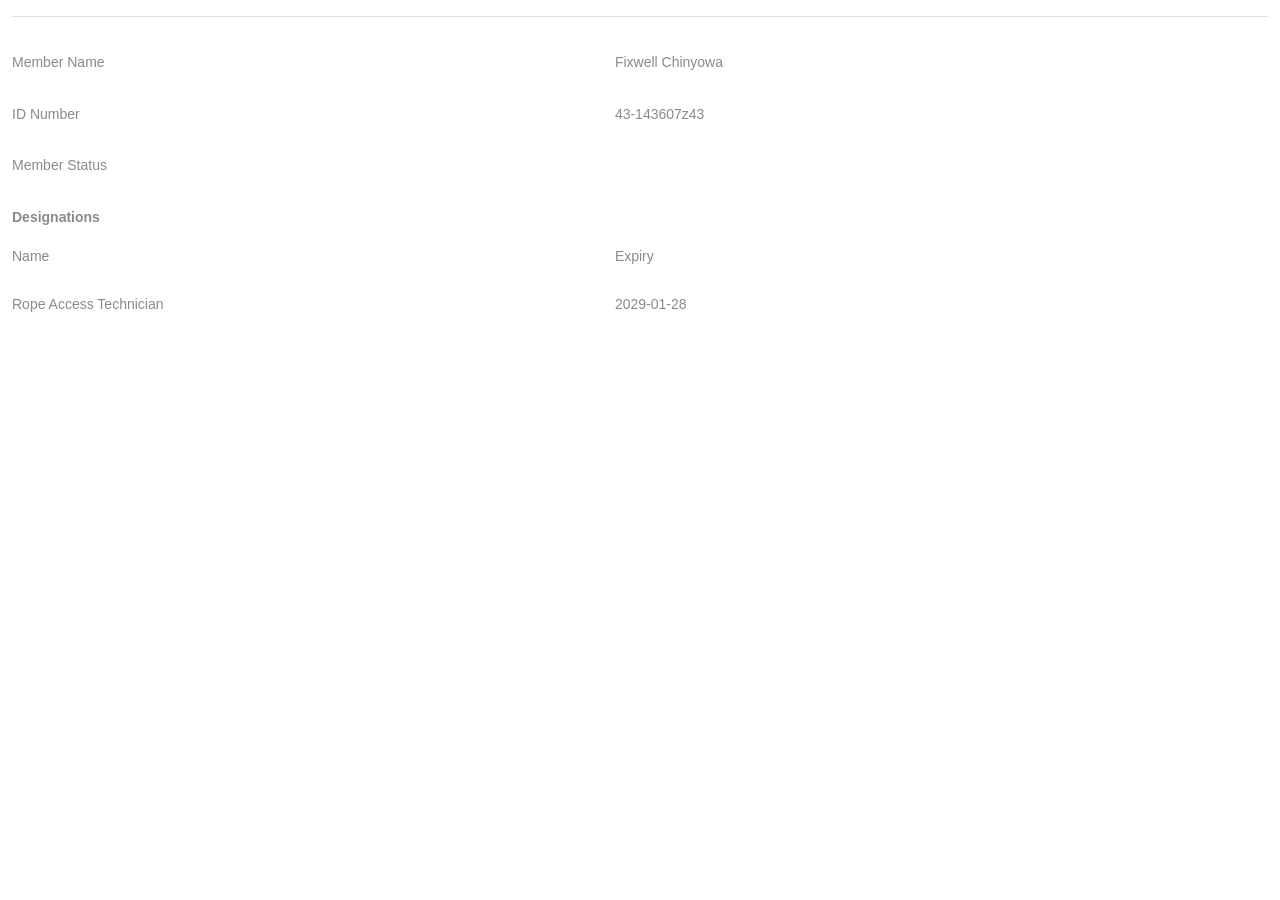
<file: index.html>
<!DOCTYPE html>
<html lang="en">
<head>
<meta charset="UTF-8">
<meta name="viewport" content="width=device-width, initial-scale=1.0">
<title>Member Verification</title>
<style>
  *,*::before,*::after{box-sizing:border-box;margin:0;padding:0}
  html,body{background:#FFFFFF;color:#8A8A8A;font-family:Roboto,Arial,system-ui,-apple-system,sans-serif;font-weight:400;font-size:14px;line-height:1.4;-webkit-font-smoothing:antialiased;}
  body{padding:16px 12px;}
  .top-rule{border-top:1px solid #E0E0E0;margin-bottom:36px;}
  .row{display:flex;align-items:flex-start;margin-bottom:32px;}
  .row .label{width:48%;color:#8A8A8A;font-weight:400;}
  .row .value{width:52%;color:#8A8A8A;font-weight:400;}
  .row .value a{color:#8A8A8A;text-decoration:none;}
  .row .value a:hover{text-decoration:underline;}
  .section-header{font-weight:700;color:#8A8A8A;margin-top:8px;margin-bottom:20px;}
  .sub-table{display:flex;margin-top:4px;}
  .sub-table .col{width:52%;}
  .sub-table .col:first-child{width:48%;}
  .sub-header{color:#8A8A8A;font-weight:400;margin-bottom:28px;}
  .sub-value{color:#8A8A8A;font-weight:400;}
  .member-block{margin-bottom:48px;}
  .member-block:last-child{margin-bottom:0;}
</style>
</head>
<body>
  <div class="top-rule"></div>
  <div class="member-block">
    <div class="row"><div class="label">Member Name</div><div class="value"><a href="DM174652-54/">Fixwell Chinyowa</a></div></div>
    <div class="row"><div class="label">ID Number</div><div class="value">43-143607z43</div></div>
    <div class="row"><div class="label">Member Status</div><div class="value"></div></div>
    <div class="section-header">Designations</div>
    <div class="sub-table">
      <div class="col"><div class="sub-header">Name</div><div class="sub-value">Rope Access Technician</div></div>
      <div class="col"><div class="sub-header">Expiry</div><div class="sub-value">2029-01-28</div></div>
    </div>
  </div>

</body>
</html>
</file>
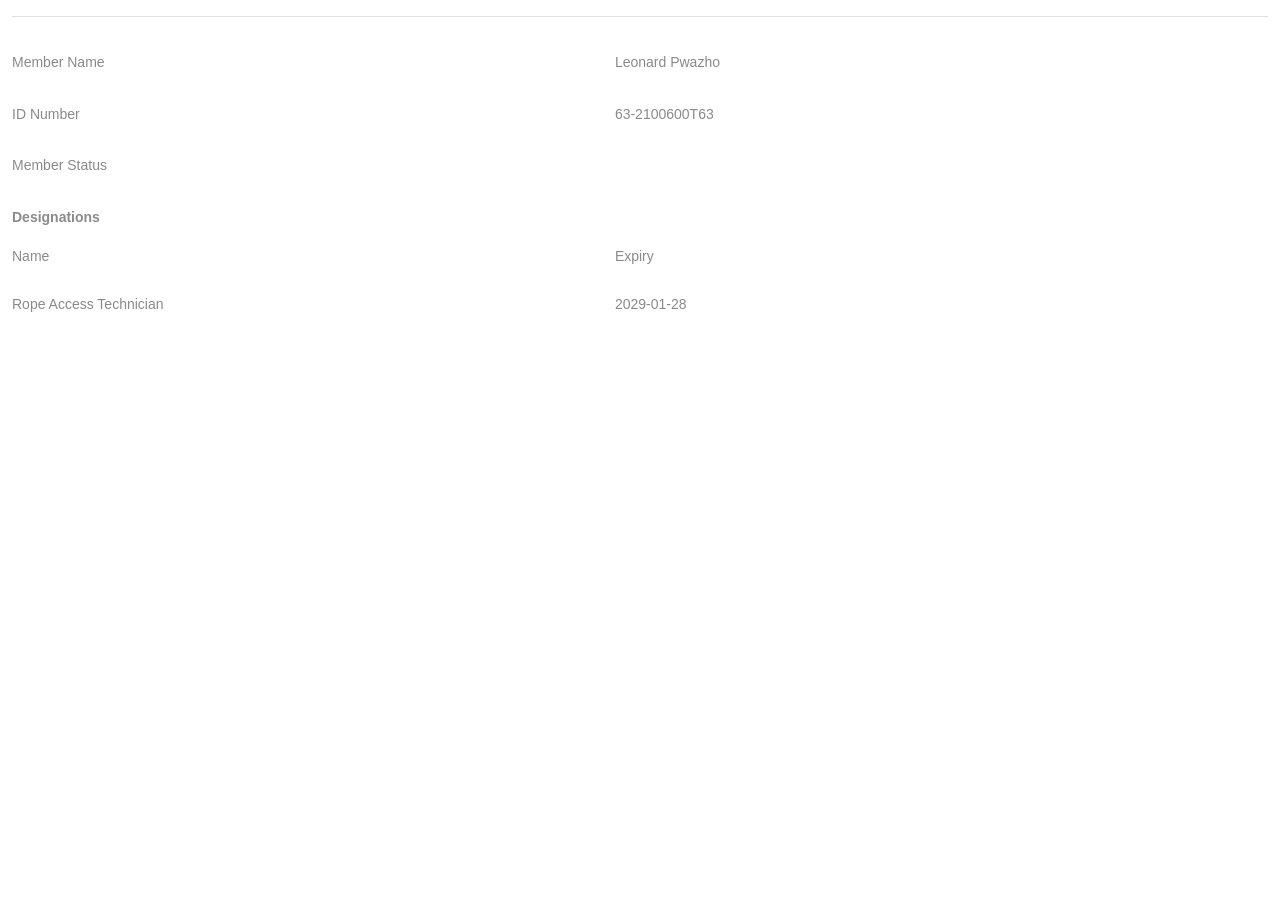
<file: cert/DM152266-21/index.html>
<!DOCTYPE html>
<html lang="en">
<head>
<meta charset="UTF-8">
<meta name="viewport" content="width=device-width, initial-scale=1.0">
<title>Member Verification</title>
<style>
  *,*::before,*::after{box-sizing:border-box;margin:0;padding:0}
  html,body{background:#FFFFFF;color:#8A8A8A;font-family:Roboto,Arial,system-ui,-apple-system,sans-serif;font-weight:400;font-size:14px;line-height:1.4;-webkit-font-smoothing:antialiased;}
  body{padding:16px 12px;}
  .top-rule{border-top:1px solid #E0E0E0;margin-bottom:36px;}
  .row{display:flex;align-items:flex-start;margin-bottom:32px;}
  .row .label{width:48%;color:#8A8A8A;font-weight:400;}
  .row .value{width:52%;color:#8A8A8A;font-weight:400;}
  .section-header{font-weight:700;color:#8A8A8A;margin-top:8px;margin-bottom:20px;}
  .sub-table{display:flex;margin-top:4px;}
  .sub-table .col{width:52%;}
  .sub-table .col:first-child{width:48%;}
  .sub-header{color:#8A8A8A;font-weight:400;margin-bottom:28px;}
  .sub-value{color:#8A8A8A;font-weight:400;}
</style>
</head>
<body>
  <div class="top-rule"></div>
  <div class="row"><div class="label">Member Name</div><div class="value">Leonard Pwazho</div></div>
  <div class="row"><div class="label">ID Number</div><div class="value">63-2100600T63</div></div>
  <div class="row"><div class="label">Member Status</div><div class="value"></div></div>
  <div class="section-header">Designations</div>
  <div class="sub-table">
    <div class="col"><div class="sub-header">Name</div><div class="sub-value">Rope Access Technician</div></div>
    <div class="col"><div class="sub-header">Expiry</div><div class="sub-value">2029-01-28</div></div>
  </div>
</body>
</html>
</file>
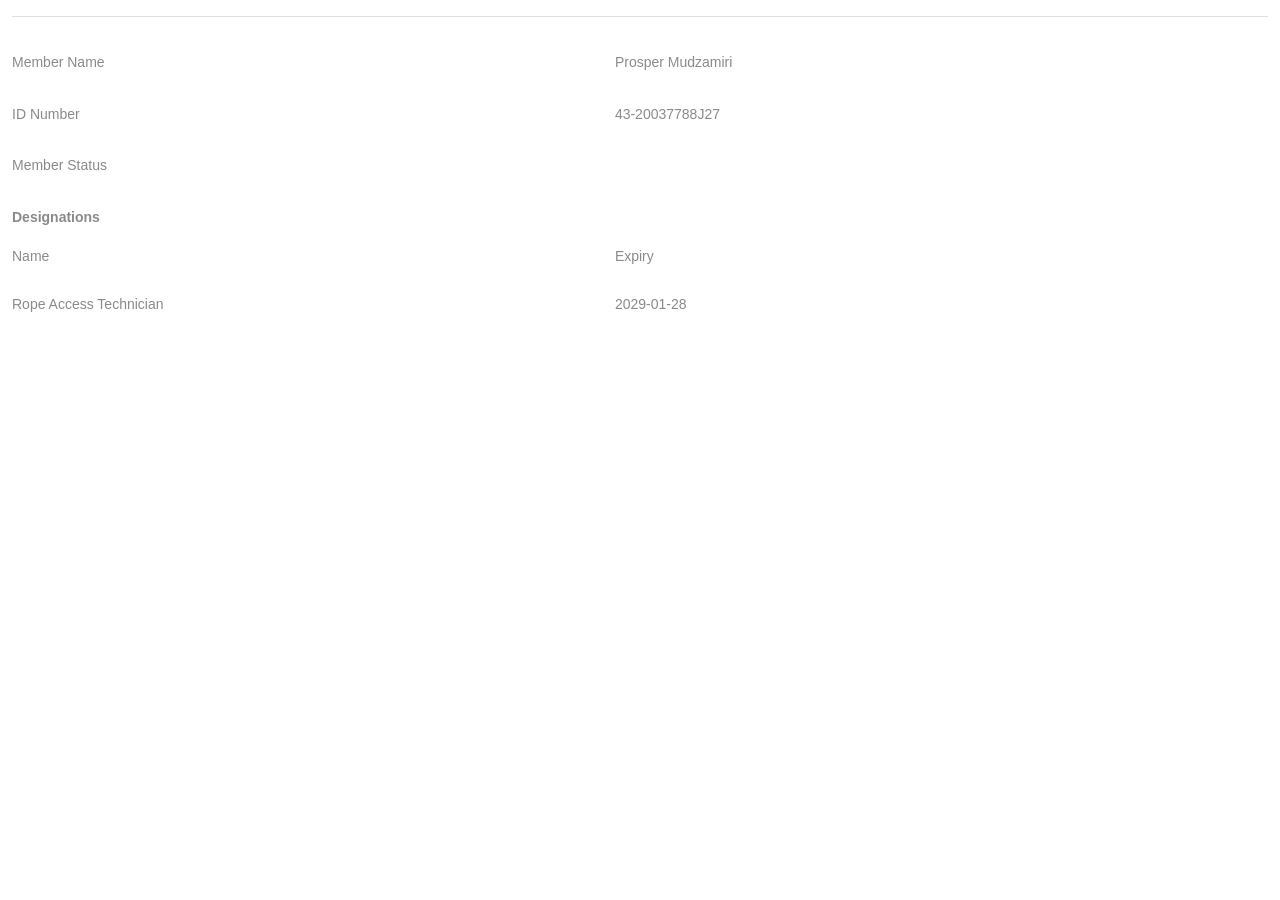
<file: cert/DM154752-19/index.html>
<!DOCTYPE html>
<html lang="en">
<head>
<meta charset="UTF-8">
<meta name="viewport" content="width=device-width, initial-scale=1.0">
<title>Member Verification</title>
<style>
  *,*::before,*::after{box-sizing:border-box;margin:0;padding:0}
  html,body{
    background:#FFFFFF;
    color:#8A8A8A;
    font-family:Roboto,Arial,system-ui,-apple-system,sans-serif;
    font-weight:400;
    font-size:14px;
    line-height:1.4;
    -webkit-font-smoothing:antialiased;
  }
  body{padding:16px 12px;}
  .top-rule{
    border-top:1px solid #E0E0E0;
    margin-bottom:36px;
  }
  .row{
    display:flex;
    align-items:flex-start;
    margin-bottom:32px;
  }
  .row .label{
    width:48%;
    color:#8A8A8A;
    font-weight:400;
  }
  .row .value{
    width:52%;
    color:#8A8A8A;
    font-weight:400;
  }
  .row .value a{
    color:#8A8A8A;
    text-decoration:none;
  }
  .row .value a:hover{
    text-decoration:underline;
  }
  .section-header{
    font-weight:700;
    color:#8A8A8A;
    margin-top:8px;
    margin-bottom:20px;
  }
  .sub-table{
    display:flex;
    margin-top:4px;
  }
  .sub-table .col{
    width:52%;
  }
  .sub-table .col:first-child{
    width:48%;
  }
  .sub-header{
    color:#8A8A8A;
    font-weight:400;
    margin-bottom:28px;
  }
  .sub-value{
    color:#8A8A8A;
    font-weight:400;
  }
</style>
</head>
<body>
  <div class="top-rule"></div>

  <div class="row">
    <div class="label">Member Name</div>
    <div class="value">Prosper Mudzamiri</div>
  </div>

  <div class="row">
    <div class="label">ID Number</div>
    <div class="value">43-20037788J27</div>
  </div>

  <div class="row">
    <div class="label">Member Status</div>
    <div class="value"></div>
  </div>

  <div class="section-header">Designations</div>

  <div class="sub-table">
    <div class="col">
      <div class="sub-header">Name</div>
      <div class="sub-value">Rope Access Technician</div>
    </div>
    <div class="col">
      <div class="sub-header">Expiry</div>
      <div class="sub-value">2029-01-28</div>
    </div>
  </div>
</body>
</html>
</file>
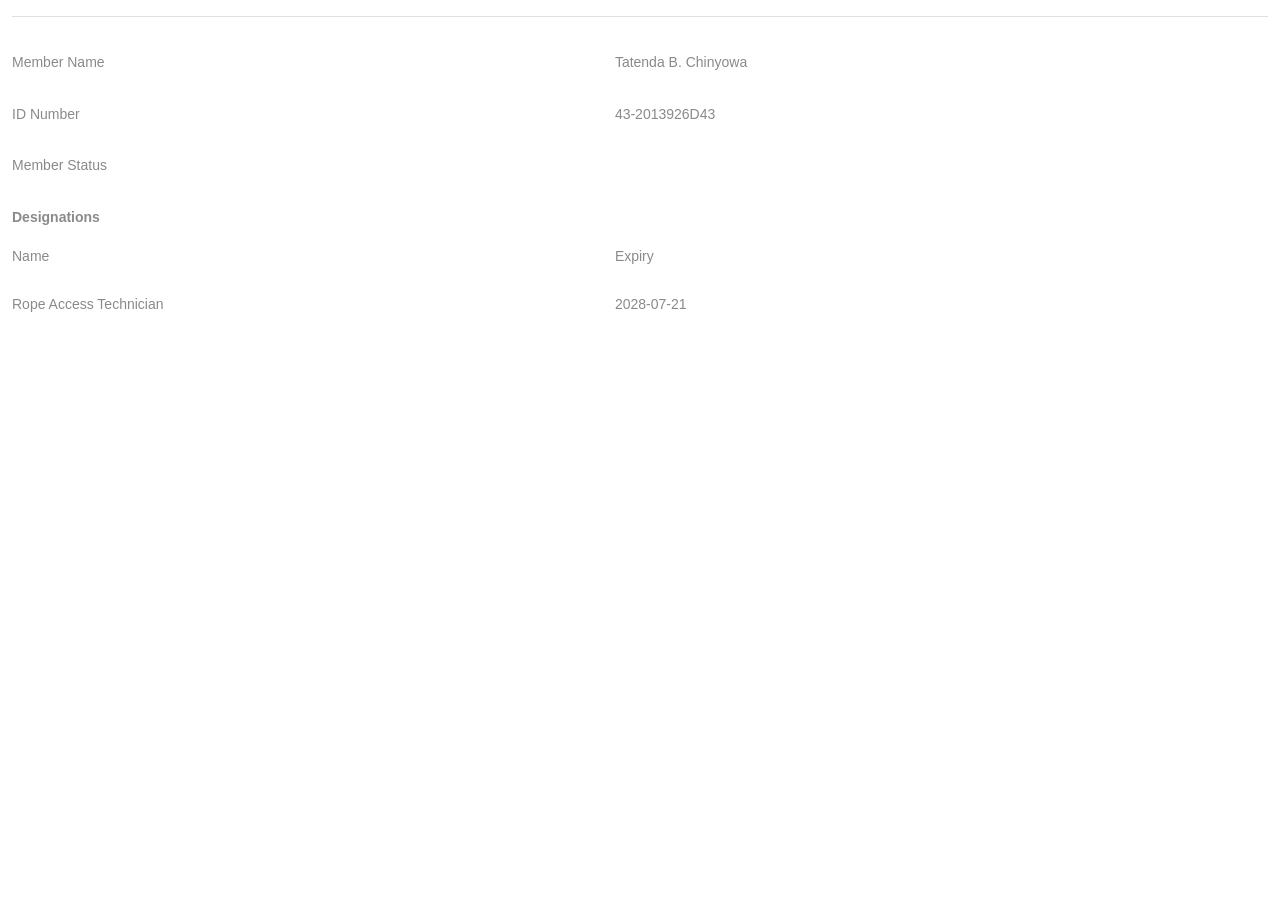
<file: cert/DM162467-22/index.html>
<!DOCTYPE html>
<html lang="en">
<head>
<meta charset="UTF-8">
<meta name="viewport" content="width=device-width, initial-scale=1.0">
<title>Member Verification</title>
<style>
  *,*::before,*::after{box-sizing:border-box;margin:0;padding:0}
  html,body{background:#FFFFFF;color:#8A8A8A;font-family:Roboto,Arial,system-ui,-apple-system,sans-serif;font-weight:400;font-size:14px;line-height:1.4;-webkit-font-smoothing:antialiased;}
  body{padding:16px 12px;}
  .top-rule{border-top:1px solid #E0E0E0;margin-bottom:36px;}
  .row{display:flex;align-items:flex-start;margin-bottom:32px;}
  .row .label{width:48%;color:#8A8A8A;font-weight:400;}
  .row .value{width:52%;color:#8A8A8A;font-weight:400;}
  .section-header{font-weight:700;color:#8A8A8A;margin-top:8px;margin-bottom:20px;}
  .sub-table{display:flex;margin-top:4px;}
  .sub-table .col{width:52%;}
  .sub-table .col:first-child{width:48%;}
  .sub-header{color:#8A8A8A;font-weight:400;margin-bottom:28px;}
  .sub-value{color:#8A8A8A;font-weight:400;}
</style>
</head>
<body>
  <div class="top-rule"></div>
  <div class="row"><div class="label">Member Name</div><div class="value">Tatenda B. Chinyowa</div></div>
  <div class="row"><div class="label">ID Number</div><div class="value">43-2013926D43</div></div>
  <div class="row"><div class="label">Member Status</div><div class="value"></div></div>
  <div class="section-header">Designations</div>
  <div class="sub-table">
    <div class="col"><div class="sub-header">Name</div><div class="sub-value">Rope Access Technician</div></div>
    <div class="col"><div class="sub-header">Expiry</div><div class="sub-value">2028-07-21</div></div>
  </div>
</body>
</html>
</file>
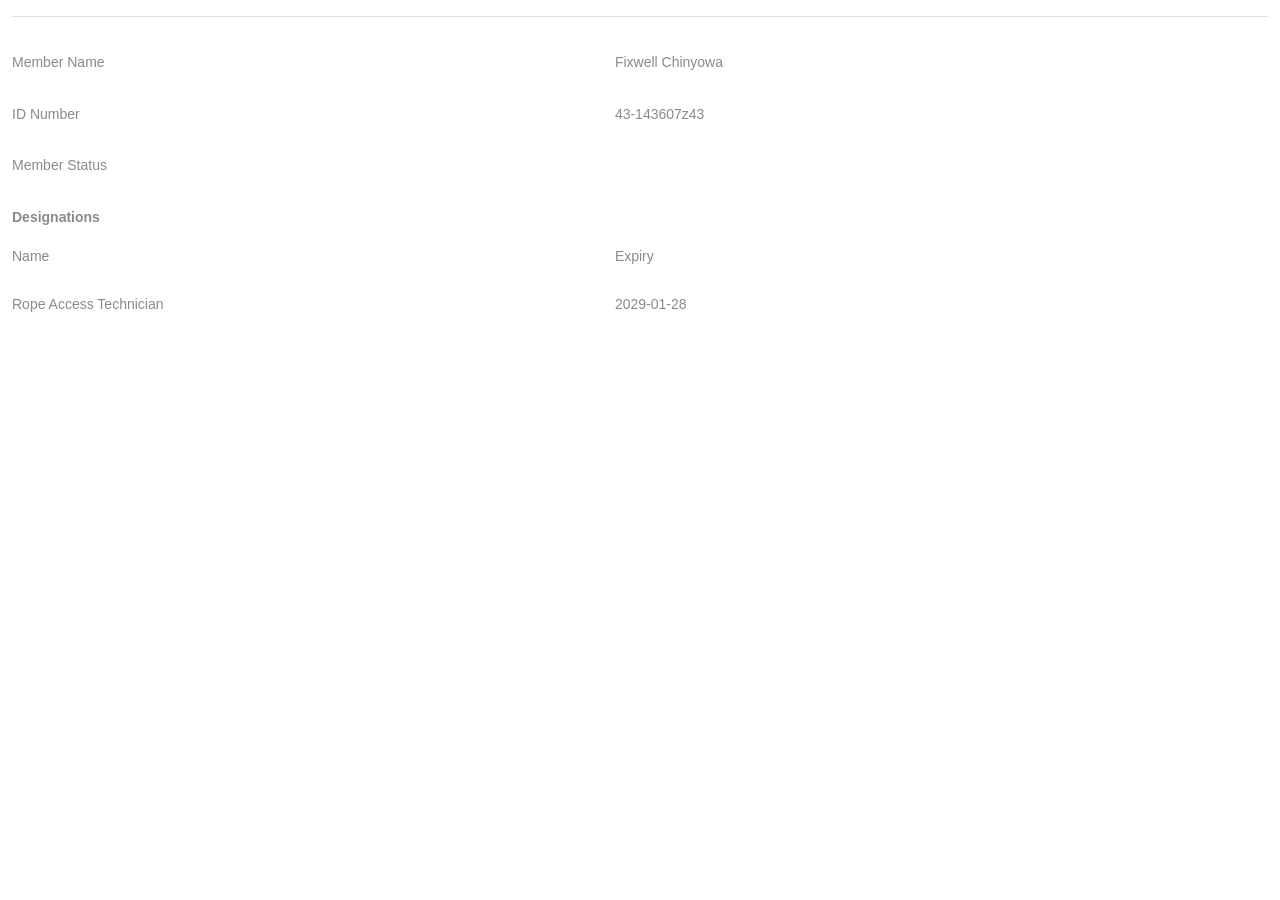
<file: cert/DM174652-54/index.html>
<!DOCTYPE html>
<html lang="en">
<head>
<meta charset="UTF-8">
<meta name="viewport" content="width=device-width, initial-scale=1.0">
<title>Member Verification</title>
<style>
  *,*::before,*::after{box-sizing:border-box;margin:0;padding:0}
  html,body{background:#FFFFFF;color:#8A8A8A;font-family:Roboto,Arial,system-ui,-apple-system,sans-serif;font-weight:400;font-size:14px;line-height:1.4;-webkit-font-smoothing:antialiased;}
  body{padding:16px 12px;}
  .top-rule{border-top:1px solid #E0E0E0;margin-bottom:36px;}
  .row{display:flex;align-items:flex-start;margin-bottom:32px;}
  .row .label{width:48%;color:#8A8A8A;font-weight:400;}
  .row .value{width:52%;color:#8A8A8A;font-weight:400;}
  .section-header{font-weight:700;color:#8A8A8A;margin-top:8px;margin-bottom:20px;}
  .sub-table{display:flex;margin-top:4px;}
  .sub-table .col{width:52%;}
  .sub-table .col:first-child{width:48%;}
  .sub-header{color:#8A8A8A;font-weight:400;margin-bottom:28px;}
  .sub-value{color:#8A8A8A;font-weight:400;}
</style>
</head>
<body>
  <div class="top-rule"></div>
  <div class="row"><div class="label">Member Name</div><div class="value">Fixwell Chinyowa</div></div>
  <div class="row"><div class="label">ID Number</div><div class="value">43-143607z43</div></div>
  <div class="row"><div class="label">Member Status</div><div class="value"></div></div>
  <div class="section-header">Designations</div>
  <div class="sub-table">
    <div class="col"><div class="sub-header">Name</div><div class="sub-value">Rope Access Technician</div></div>
    <div class="col"><div class="sub-header">Expiry</div><div class="sub-value">2029-01-28</div></div>
  </div>
</body>
</html>
</file>
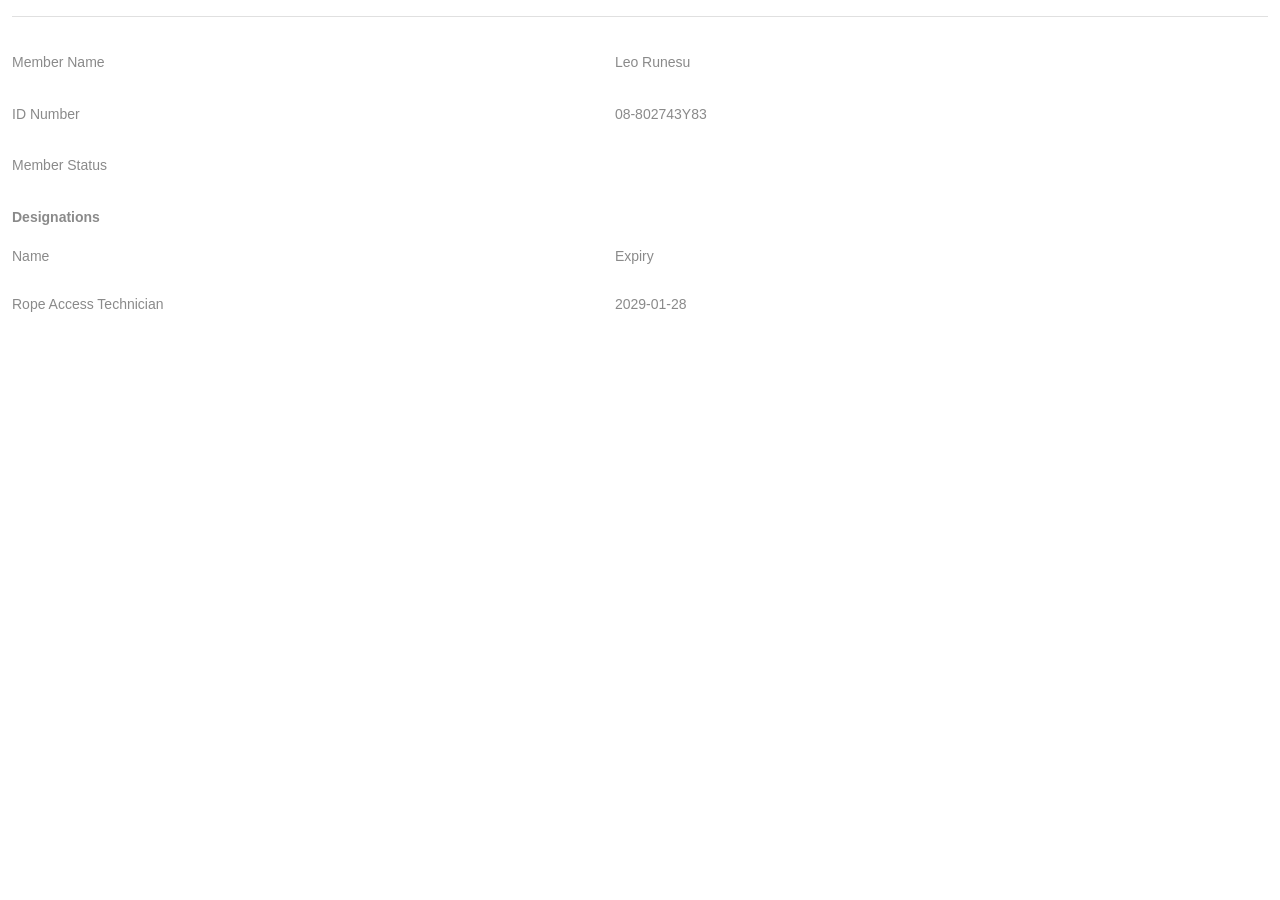
<file: cert/DM174659-18/index.html>
<!DOCTYPE html>
<html lang="en">
<head>
<meta charset="UTF-8">
<meta name="viewport" content="width=device-width, initial-scale=1.0">
<title>Member Verification</title>
<style>
  *,*::before,*::after{box-sizing:border-box;margin:0;padding:0}
  html,body{background:#FFFFFF;color:#8A8A8A;font-family:Roboto,Arial,system-ui,-apple-system,sans-serif;font-weight:400;font-size:14px;line-height:1.4;-webkit-font-smoothing:antialiased;}
  body{padding:16px 12px;}
  .top-rule{border-top:1px solid #E0E0E0;margin-bottom:36px;}
  .row{display:flex;align-items:flex-start;margin-bottom:32px;}
  .row .label{width:48%;color:#8A8A8A;font-weight:400;}
  .row .value{width:52%;color:#8A8A8A;font-weight:400;}
  .section-header{font-weight:700;color:#8A8A8A;margin-top:8px;margin-bottom:20px;}
  .sub-table{display:flex;margin-top:4px;}
  .sub-table .col{width:52%;}
  .sub-table .col:first-child{width:48%;}
  .sub-header{color:#8A8A8A;font-weight:400;margin-bottom:28px;}
  .sub-value{color:#8A8A8A;font-weight:400;}
</style>
</head>
<body>
  <div class="top-rule"></div>
  <div class="row"><div class="label">Member Name</div><div class="value">Leo Runesu</div></div>
  <div class="row"><div class="label">ID Number</div><div class="value">08-802743Y83</div></div>
  <div class="row"><div class="label">Member Status</div><div class="value"></div></div>
  <div class="section-header">Designations</div>
  <div class="sub-table">
    <div class="col"><div class="sub-header">Name</div><div class="sub-value">Rope Access Technician</div></div>
    <div class="col"><div class="sub-header">Expiry</div><div class="sub-value">2029-01-28</div></div>
  </div>
</body>
</html>
</file>
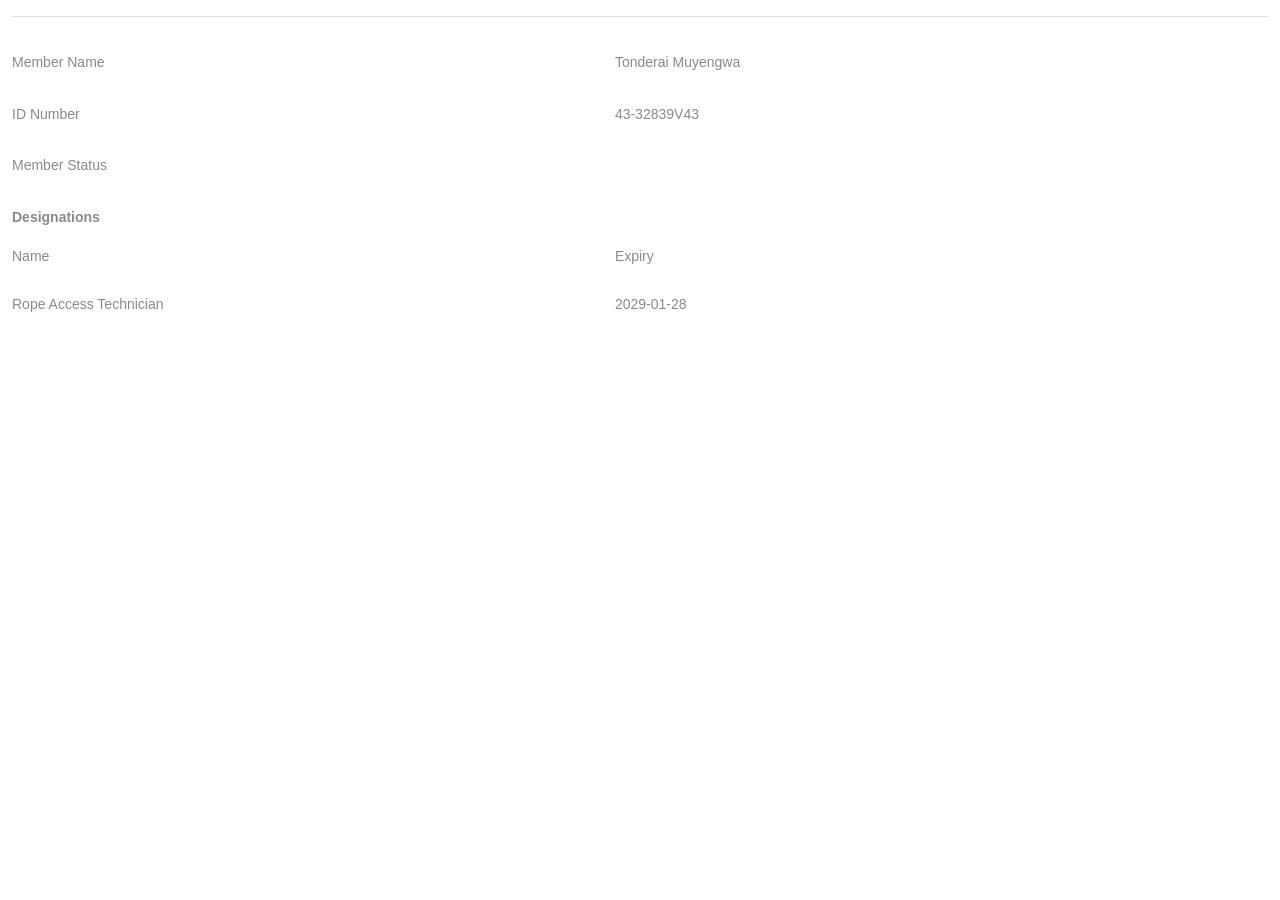
<file: cert/DM174684-18/index.html>
<!DOCTYPE html>
<html lang="en">
<head>
<meta charset="UTF-8">
<meta name="viewport" content="width=device-width, initial-scale=1.0">
<title>Member Verification</title>
<style>
  *,*::before,*::after{box-sizing:border-box;margin:0;padding:0}
  html,body{
    background:#FFFFFF;
    color:#8A8A8A;
    font-family:Roboto,Arial,system-ui,-apple-system,sans-serif;
    font-weight:400;
    font-size:14px;
    line-height:1.4;
    -webkit-font-smoothing:antialiased;
  }
  body{padding:16px 12px;}
  .top-rule{
    border-top:1px solid #E0E0E0;
    margin-bottom:36px;
  }
  .row{
    display:flex;
    align-items:flex-start;
    margin-bottom:32px;
  }
  .row .label{
    width:48%;
    color:#8A8A8A;
    font-weight:400;
  }
  .row .value{
    width:52%;
    color:#8A8A8A;
    font-weight:400;
  }
  .row .value a{
    color:#8A8A8A;
    text-decoration:none;
  }
  .row .value a:hover{
    text-decoration:underline;
  }
  .section-header{
    font-weight:700;
    color:#8A8A8A;
    margin-top:8px;
    margin-bottom:20px;
  }
  .sub-table{
    display:flex;
    margin-top:4px;
  }
  .sub-table .col{
    width:52%;
  }
  .sub-table .col:first-child{
    width:48%;
  }
  .sub-header{
    color:#8A8A8A;
    font-weight:400;
    margin-bottom:28px;
  }
  .sub-value{
    color:#8A8A8A;
    font-weight:400;
  }
</style>
</head>
<body>
  <div class="top-rule"></div>

  <div class="row">
    <div class="label">Member Name</div>
    <div class="value">Tonderai Muyengwa</div>
  </div>

  <div class="row">
    <div class="label">ID Number</div>
    <div class="value">43-32839V43</div>
  </div>

  <div class="row">
    <div class="label">Member Status</div>
    <div class="value"></div>
  </div>

  <div class="section-header">Designations</div>

  <div class="sub-table">
    <div class="col">
      <div class="sub-header">Name</div>
      <div class="sub-value">Rope Access Technician</div>
    </div>
    <div class="col">
      <div class="sub-header">Expiry</div>
      <div class="sub-value">2029-01-28</div>
    </div>
  </div>
</body>
</html>
</file>
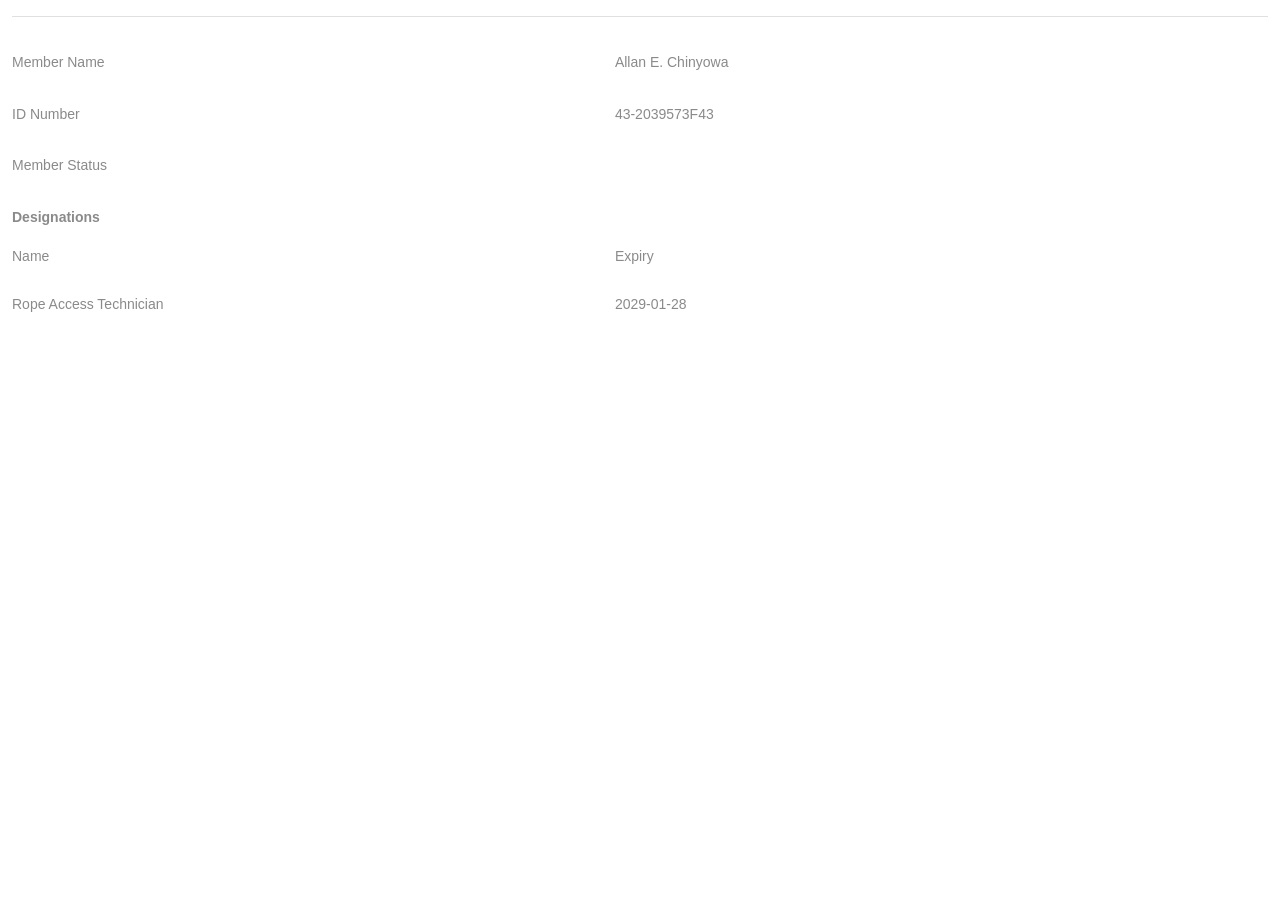
<file: cert/DM174702-18/index.html>
<!DOCTYPE html>
<html lang="en">
<head>
<meta charset="UTF-8">
<meta name="viewport" content="width=device-width, initial-scale=1.0">
<title>Member Verification</title>
<style>
  *,*::before,*::after{box-sizing:border-box;margin:0;padding:0}
  html,body{background:#FFFFFF;color:#8A8A8A;font-family:Roboto,Arial,system-ui,-apple-system,sans-serif;font-weight:400;font-size:14px;line-height:1.4;-webkit-font-smoothing:antialiased;}
  body{padding:16px 12px;}
  .top-rule{border-top:1px solid #E0E0E0;margin-bottom:36px;}
  .row{display:flex;align-items:flex-start;margin-bottom:32px;}
  .row .label{width:48%;color:#8A8A8A;font-weight:400;}
  .row .value{width:52%;color:#8A8A8A;font-weight:400;}
  .section-header{font-weight:700;color:#8A8A8A;margin-top:8px;margin-bottom:20px;}
  .sub-table{display:flex;margin-top:4px;}
  .sub-table .col{width:52%;}
  .sub-table .col:first-child{width:48%;}
  .sub-header{color:#8A8A8A;font-weight:400;margin-bottom:28px;}
  .sub-value{color:#8A8A8A;font-weight:400;}
</style>
</head>
<body>
  <div class="top-rule"></div>
  <div class="row"><div class="label">Member Name</div><div class="value">Allan E. Chinyowa</div></div>
  <div class="row"><div class="label">ID Number</div><div class="value">43-2039573F43</div></div>
  <div class="row"><div class="label">Member Status</div><div class="value"></div></div>
  <div class="section-header">Designations</div>
  <div class="sub-table">
    <div class="col"><div class="sub-header">Name</div><div class="sub-value">Rope Access Technician</div></div>
    <div class="col"><div class="sub-header">Expiry</div><div class="sub-value">2029-01-28</div></div>
  </div>
</body>
</html>
</file>
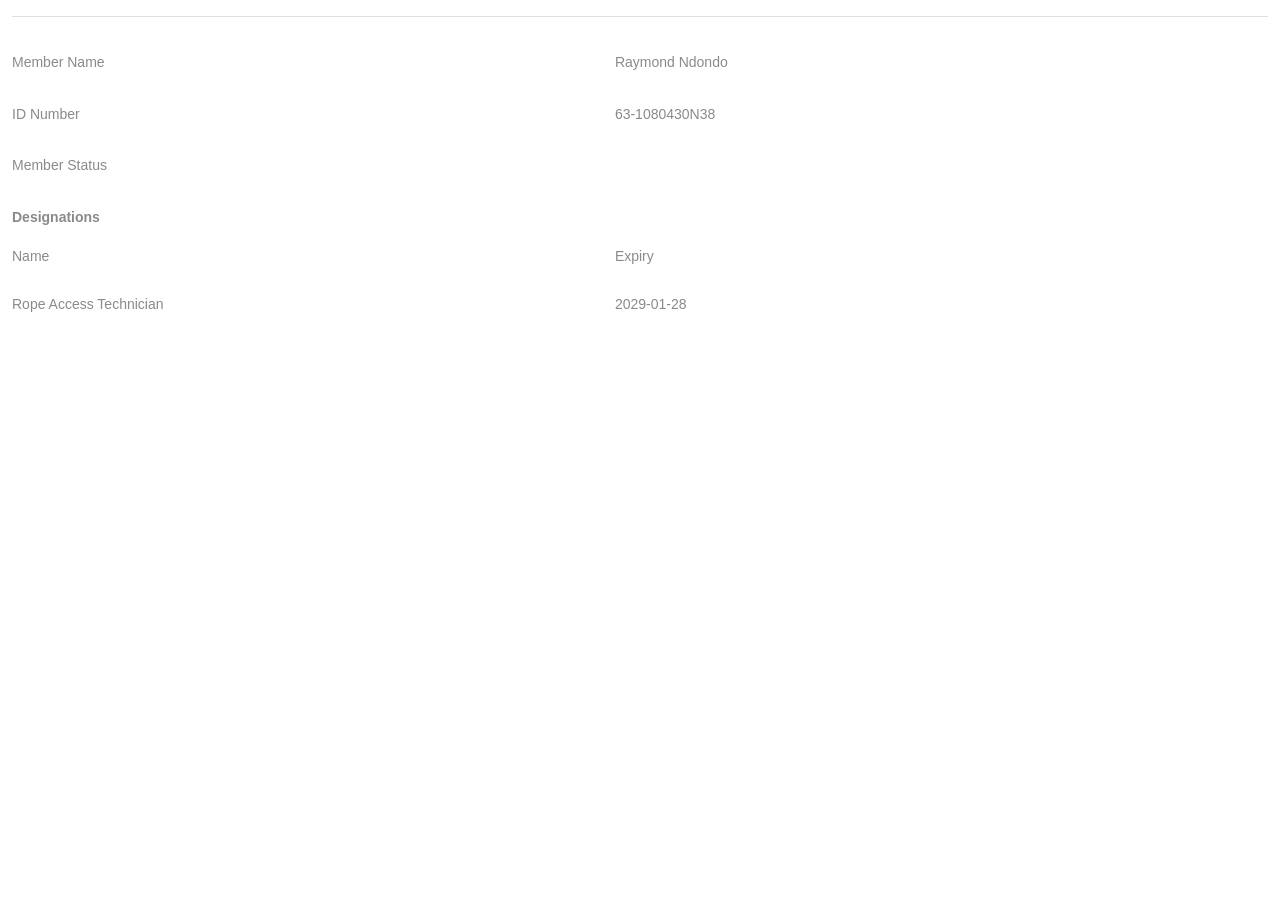
<file: cert/DM178464-18/index.html>
<!DOCTYPE html>
<html lang="en">
<head>
<meta charset="UTF-8">
<meta name="viewport" content="width=device-width, initial-scale=1.0">
<title>Member Verification</title>
<style>
  *,*::before,*::after{box-sizing:border-box;margin:0;padding:0}
  html,body{background:#FFFFFF;color:#8A8A8A;font-family:Roboto,Arial,system-ui,-apple-system,sans-serif;font-weight:400;font-size:14px;line-height:1.4;-webkit-font-smoothing:antialiased;}
  body{padding:16px 12px;}
  .top-rule{border-top:1px solid #E0E0E0;margin-bottom:36px;}
  .row{display:flex;align-items:flex-start;margin-bottom:32px;}
  .row .label{width:48%;color:#8A8A8A;font-weight:400;}
  .row .value{width:52%;color:#8A8A8A;font-weight:400;}
  .section-header{font-weight:700;color:#8A8A8A;margin-top:8px;margin-bottom:20px;}
  .sub-table{display:flex;margin-top:4px;}
  .sub-table .col{width:52%;}
  .sub-table .col:first-child{width:48%;}
  .sub-header{color:#8A8A8A;font-weight:400;margin-bottom:28px;}
  .sub-value{color:#8A8A8A;font-weight:400;}
</style>
</head>
<body>
  <div class="top-rule"></div>
  <div class="row"><div class="label">Member Name</div><div class="value">Raymond Ndondo</div></div>
  <div class="row"><div class="label">ID Number</div><div class="value">63-1080430N38</div></div>
  <div class="row"><div class="label">Member Status</div><div class="value"></div></div>
  <div class="section-header">Designations</div>
  <div class="sub-table">
    <div class="col"><div class="sub-header">Name</div><div class="sub-value">Rope Access Technician</div></div>
    <div class="col"><div class="sub-header">Expiry</div><div class="sub-value">2029-01-28</div></div>
  </div>
</body>
</html>
</file>
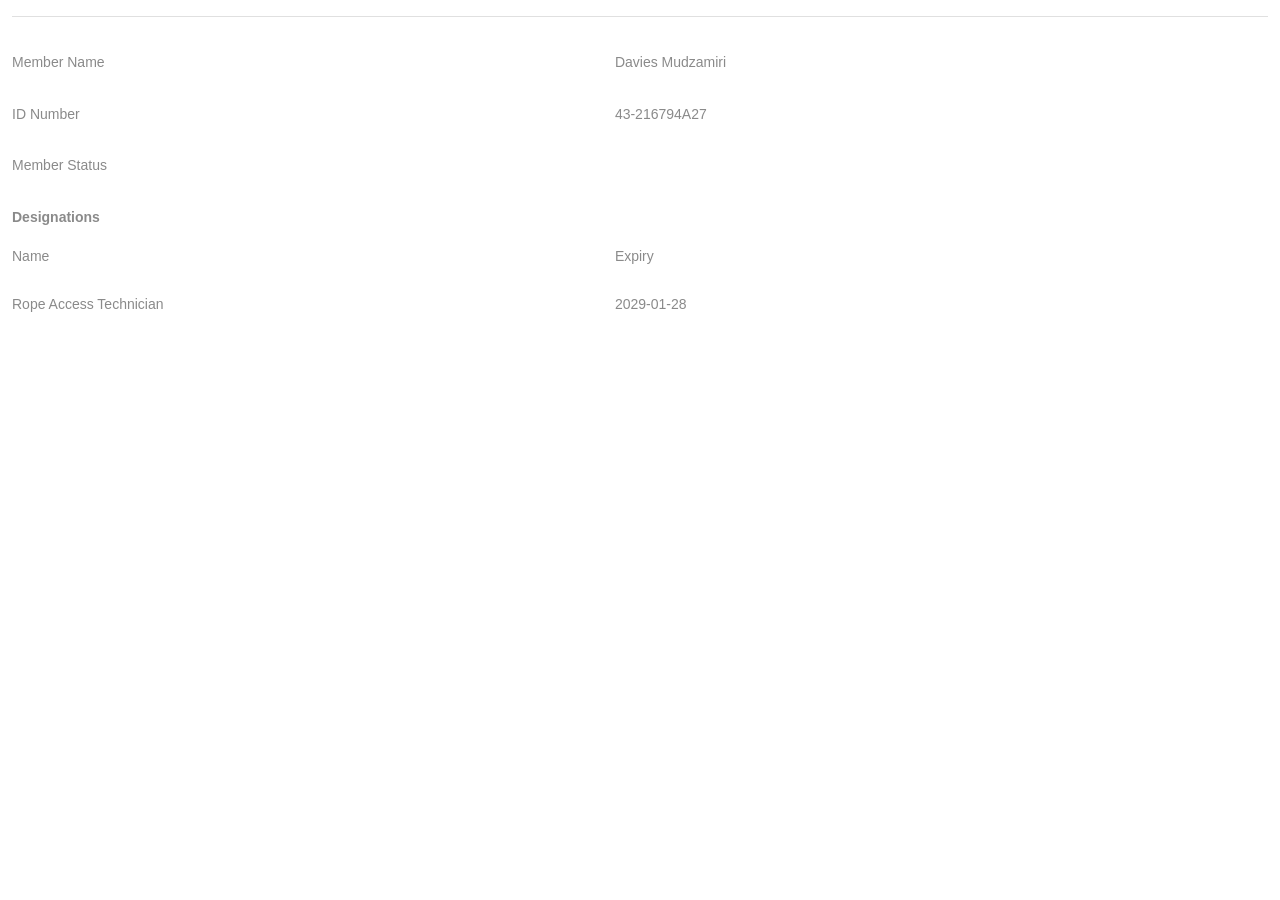
<file: cert/DM178673-18/index.html>
<!DOCTYPE html>
<html lang="en">
<head>
<meta charset="UTF-8">
<meta name="viewport" content="width=device-width, initial-scale=1.0">
<title>Member Verification</title>
<style>
  *,*::before,*::after{box-sizing:border-box;margin:0;padding:0}
  html,body{background:#FFFFFF;color:#8A8A8A;font-family:Roboto,Arial,system-ui,-apple-system,sans-serif;font-weight:400;font-size:14px;line-height:1.4;-webkit-font-smoothing:antialiased;}
  body{padding:16px 12px;}
  .top-rule{border-top:1px solid #E0E0E0;margin-bottom:36px;}
  .row{display:flex;align-items:flex-start;margin-bottom:32px;}
  .row .label{width:48%;color:#8A8A8A;font-weight:400;}
  .row .value{width:52%;color:#8A8A8A;font-weight:400;}
  .section-header{font-weight:700;color:#8A8A8A;margin-top:8px;margin-bottom:20px;}
  .sub-table{display:flex;margin-top:4px;}
  .sub-table .col{width:52%;}
  .sub-table .col:first-child{width:48%;}
  .sub-header{color:#8A8A8A;font-weight:400;margin-bottom:28px;}
  .sub-value{color:#8A8A8A;font-weight:400;}
</style>
</head>
<body>
  <div class="top-rule"></div>
  <div class="row"><div class="label">Member Name</div><div class="value">Davies Mudzamiri</div></div>
  <div class="row"><div class="label">ID Number</div><div class="value">43-216794A27</div></div>
  <div class="row"><div class="label">Member Status</div><div class="value"></div></div>
  <div class="section-header">Designations</div>
  <div class="sub-table">
    <div class="col"><div class="sub-header">Name</div><div class="sub-value">Rope Access Technician</div></div>
    <div class="col"><div class="sub-header">Expiry</div><div class="sub-value">2029-01-28</div></div>
  </div>
</body>
</html>
</file>
